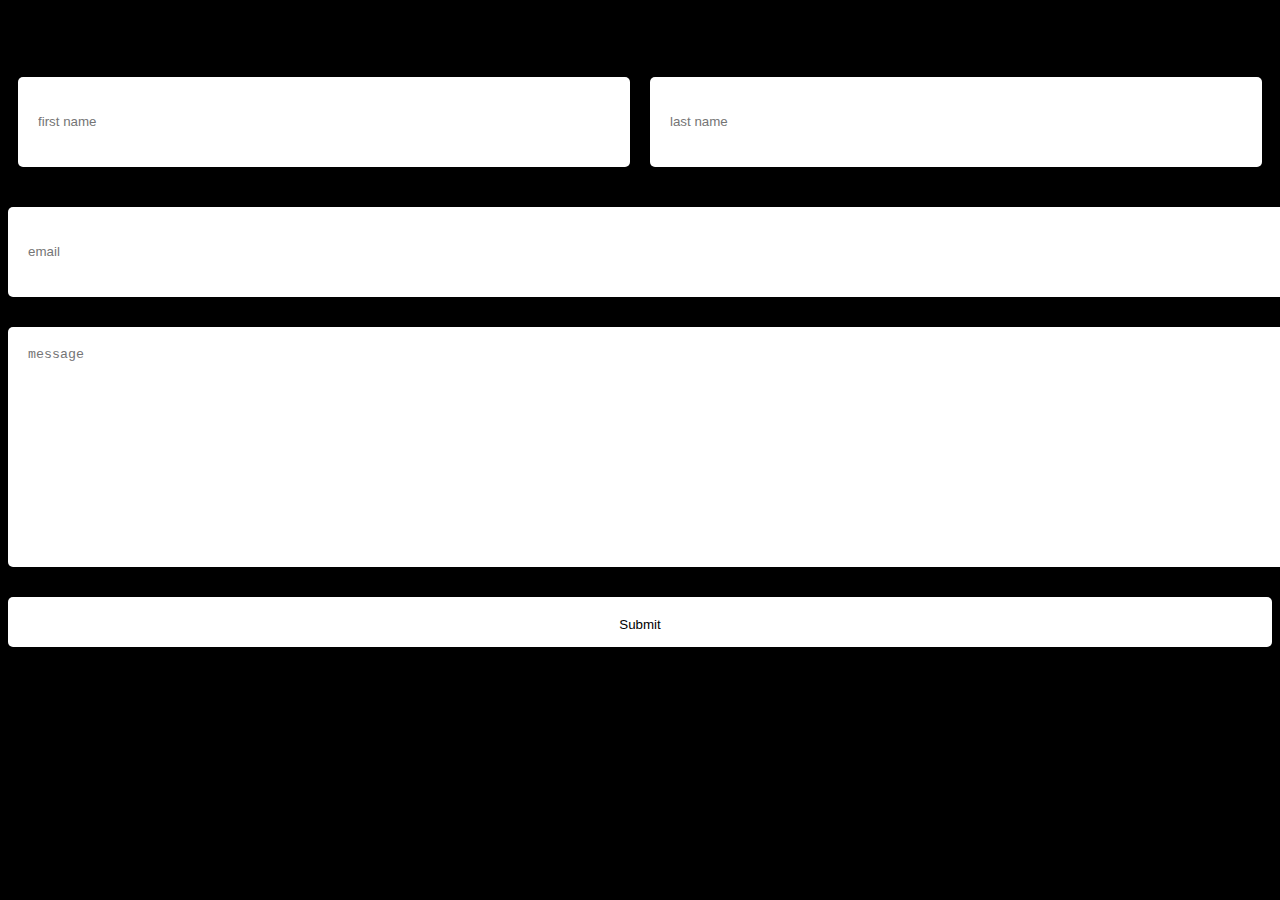
<file: contact.html>
<!DOCTYPE html>
<html lang="en">
<head>
    <meta charset="UTF-8">
    <meta http-equiv="X-UA-Compatible" content="IE=edge">
    <meta name="viewport" content="width=device-width, initial-scale=1.0">
    <link rel="stylesheet" href="style2.css">
    <title>Contact</title>
</head>
<body>
    <div id="contact">
        <h2 class="heading" style="text-align: center;">Contact<span class="highlight"> us</span></h2>
        <div class="seperator"></div>
    
        <div class="contact-form">
            <div class="name">
                <input type="text" class="first-name" required placeholder="first name" style="margin: 10px;">
                <input type="text" class="last-name" required placeholder="last name" style="margin: 10px;">
            </div>
            <input type="email" required class="email" placeholder="email">
            <textarea class="message" placeholder="message" required></textarea>
            <input type="submit"></button>
            <div class="contact-right">
     </div>
</body>
</html>
</file>
<file: style2.css>
*{
    background-color: #000;
}
.input{
  width: 60%;
}
#msg{
  width: 55%;
}
#send{
  width: 20%;
}
contact-form{
width: 100%;
margin-top: 100px;
position: relative;
}

.contact-form input, .message{
width: 100%;
display: block;
height: 50px;
padding: 20px;
border-radius: 5px;
background: #fff;
color: #000;
border: none;
outline: none;
margin: 30px 0;
resize: none;
}

.message{
height: 200px;
}

.contact-form .name{
display: flex;
justify-content: space-between;
}

.name input{
width: 49%;
margin: 0;
}


#send{
padding: 10px;
width: 10%;
margin: 40px;
border: none;
outline: none;
}

#send:hover{
cursor: pointer;
box-shadow: 0 0 10px white;
}
</file>
